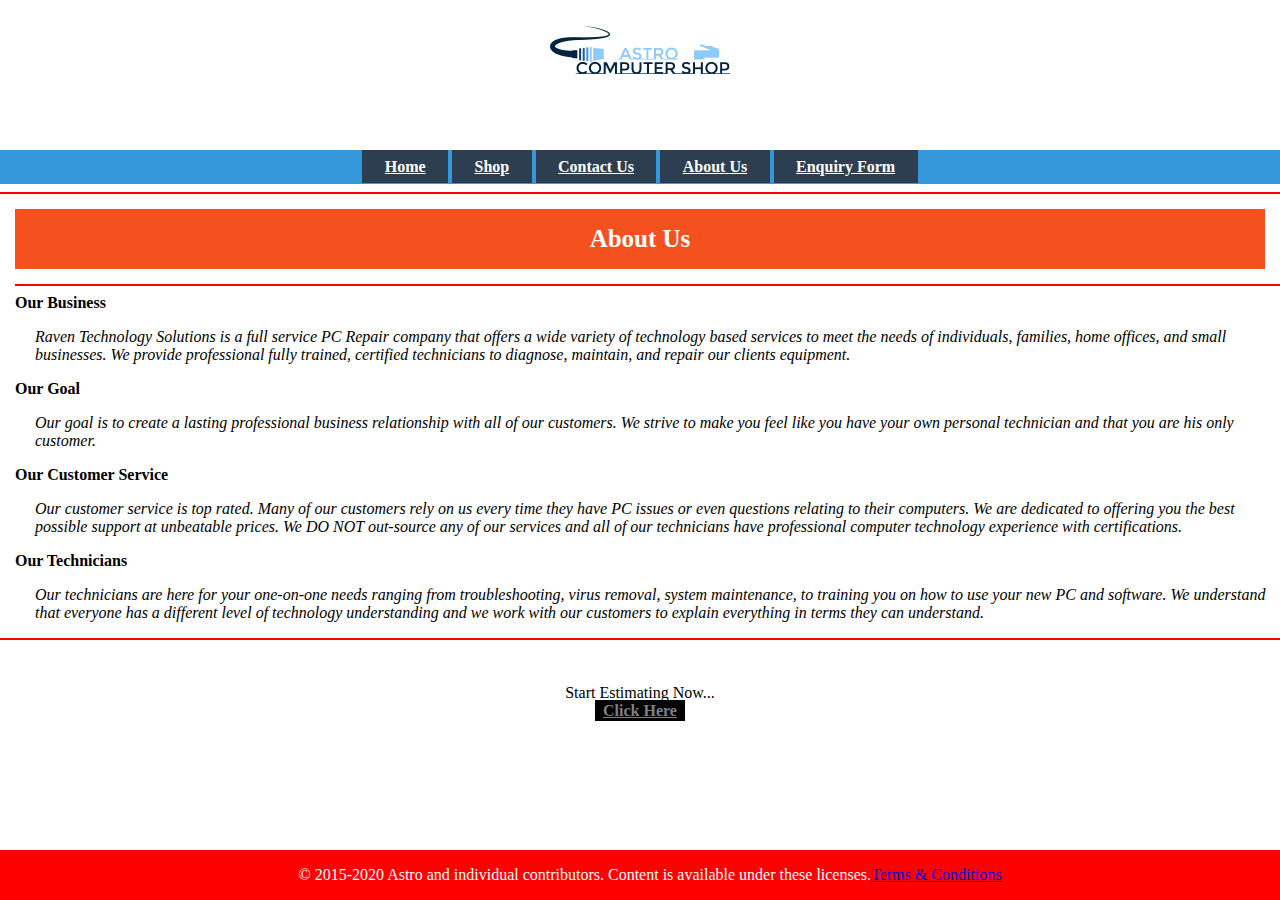
<file: AstroComputerShop/aboutus.html>
<!DOCTYPE html>
<html>
<head>
	<meta name="viewport" content="initial-scale=1.0 , minimum-scale=1.0 , maximum-scale=1.0" />

	<title>Astro Computer Shop</title>
	<link rel="stylesheet" type="text/css" href="style.css">
</head>
<body>
<div>
	<header>
		<div class="logo">
			<a href="index.html">
				<img src="images/logo.png" align="center" >
			</a>
		</div>
	</header>
</div>

<div class="menu" align="center">

	<a href="index.html">Home</a>
	<a href="shop.html">Shop</a>
	<a href="contactus.html">Contact Us</a>
	<a href="aboutus.html">About Us</a>
	<a href="enquiry.html">Enquiry Form</a>
</div>
<hr>

<h2 class="heading"><b>About Us</b></h2>
<div class="data">
<hr>
<strong>Our Business</strong>
<p><em>Raven Technology Solutions is a full service PC Repair company that offers a wide variety of technology based services to meet the needs of individuals, families, home offices, and small businesses. We provide professional fully trained, certified technicians to diagnose, maintain, and repair our clients equipment.</em></p>

<strong>Our Goal</strong>
<p><em>Our goal is to create a lasting professional business relationship with all of our customers. We strive to make you feel like you have your own personal technician and that you are his only customer.</em></p>

<strong>Our Customer Service</strong>
<p><em>Our customer service is top rated. Many of our customers rely on us every time they have PC issues or even questions relating to their computers. We are dedicated to offering you the best possible support at unbeatable prices. We DO NOT out-source any of our services and all of our technicians have professional computer technology experience with certifications.</em></p>

<strong>Our Technicians</strong>
<p><em>Our technicians are here for your one-on-one needs ranging from troubleshooting, virus removal, system maintenance, to training you on how to use your new PC and software. We understand that everyone has a different level of technology understanding and we work with our customers to explain everything in terms they can understand.</em></p>
</div>
<hr>
<br>

<br>
<div class="button" align="center">

	Start Estimating Now...
		<br>
			<a href="shop.html" id="button">Click Here</a>
		
</div> 
<footer class="footer"> <p>© 2015-2020 Astro and individual contributors. Content is available under these licenses.<a href="terms.html">Terms & Conditions</a></p></footer>
</body>

</html>
</file>
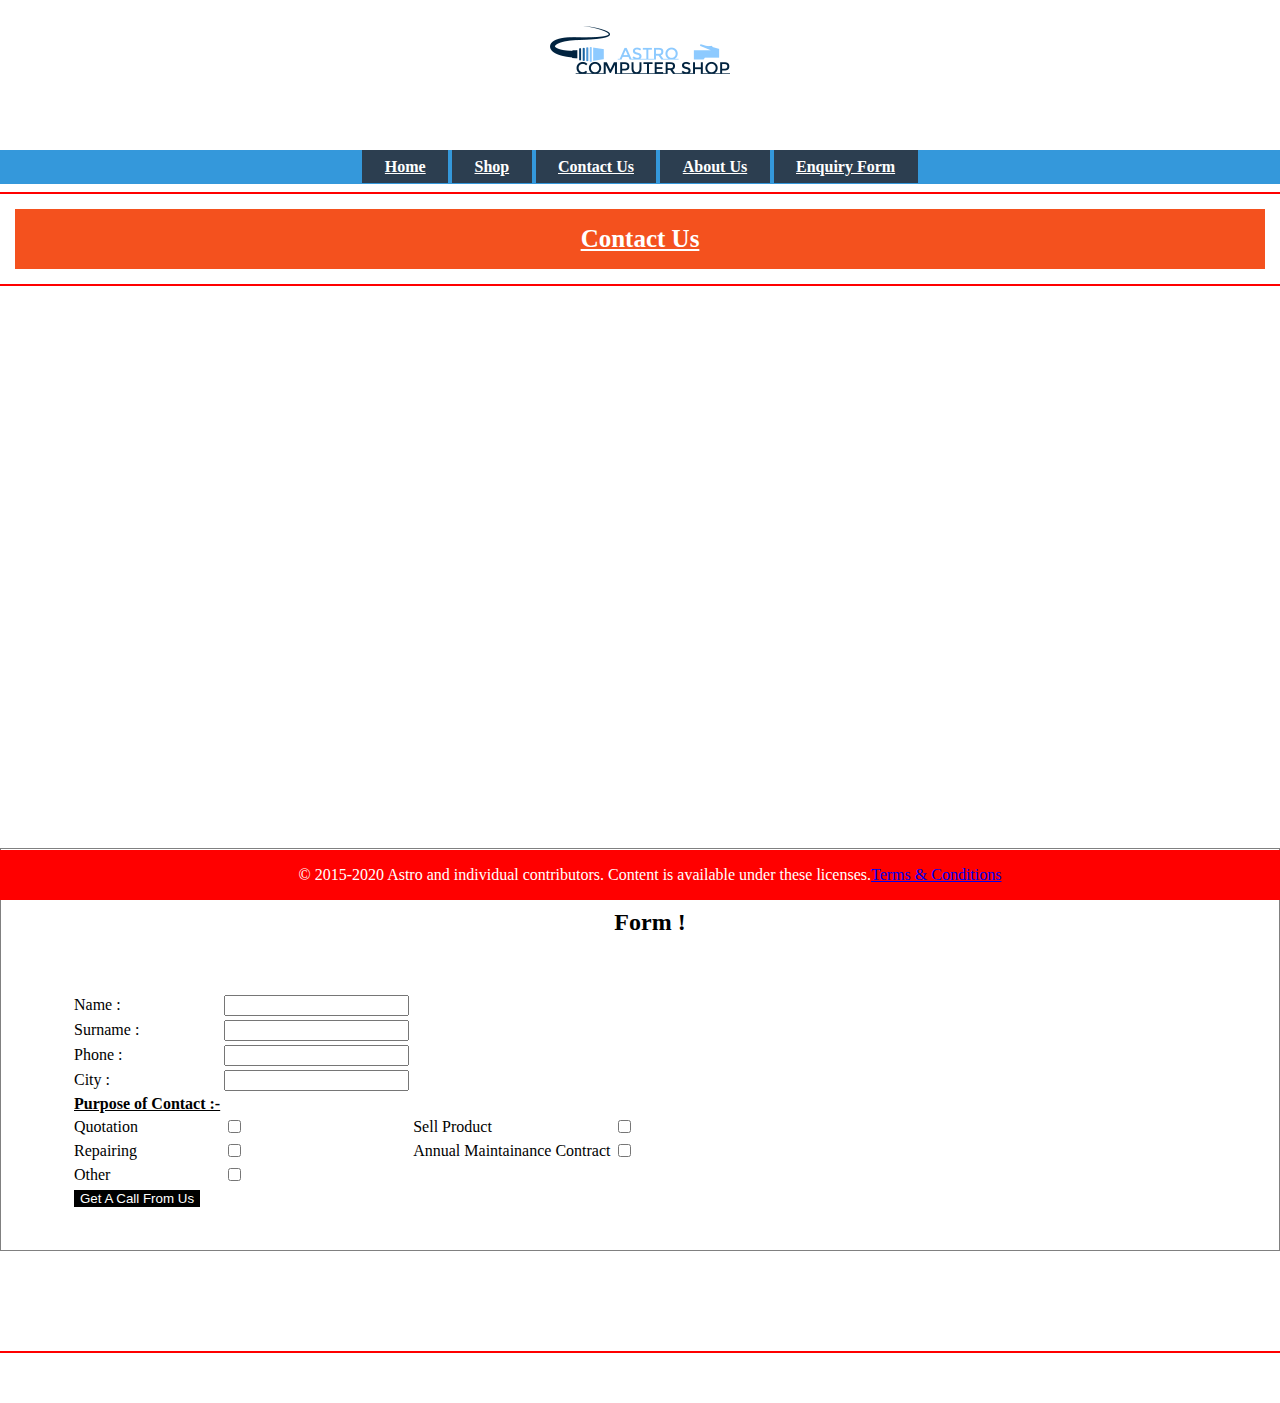
<file: AstroComputerShop/contactus.html>
<!DOCTYPE html>
<html>
<head>
	<meta charset="utf-8">
	<meta name="viewport" content="width-device-width,initial-scale-1.0">
	<title>Contact Us</title>
	<link rel="stylesheet" type="text/css" href="style.css">
</head>
<body>
<div>
	<header>
		<div class="logo">
			<a href="index.html">
				<img src="images/logo.png" align="center" >
			</a>
		</div>
	</header>
</div>
<div class="menu" align="center">

	<a href="index.html">Home</a>
	<a href="shop.html">Shop</a>
	<a href="contactus.html">Contact Us</a>
	<a href="aboutus.html">About Us</a>
	<a href="enquiry.html">Enquiry Form</a>
</div>
<hr>
<h1 class="heading" align="center"><u>Contact Us</u></h1>
<hr>
<div class="map"> 
	<iframe src="https://www.google.com/maps/embed?pb=!1m18!1m12!1m3!1d3768.139609225427!2d72.97367731490287!3d19.189103687023064!2m3!1f0!2f0!3f0!3m2!1i1024!2i768!4f13.1!3m3!1m2!1s0x3be7b9272d04bc9d%3A0x75201ee8f2023d1!2sComputech!5e0!3m2!1sen!2sin!4v1599499669847!5m2!1sen!2sin" width="600" height="450" frameborder="0" style="border:0;" allowfullscreen="" aria-hidden="false" tabindex="0"></iframe>
</div>
	<div id="frm" >

		<h2 align="center">Form !</h2>
		<form class="form" action="connect.php" method="post" >
			<table>
				<tr>
				<td>Name : </td>
				<td><input type="text" name="name" required></td>
				</tr>
				<tr>
				<td>Surname : </td>
				<td><input type="text" name="surname" required></td>
				</tr>
				<tr>
				<td>Phone : </td>
				<td><input type="number" name="phno" required></td>
				</tr>
				<tr>
				<td>City : </td>
				<td><input type="text" name="city"></td>
				</tr>
				<tr>
					<td>
						<b><u>Purpose of Contact :-</u></b>
					</td>
				</tr>
				<tr>
				<td>Quotation </td>
				<td><input type="Checkbox" name="purpose" value="Quotation" id="quotation"></td>
				<td>Sell Product</td>
				<td><input type="Checkbox" name="purpose" value="Sell" id="sell"></td>
				</tr>
				<tr>
				<td>Repairing </td>
				<td><input type="Checkbox" name="purpose" value="Repairing" id="repair"></td>
				<td>Annual Maintainance Contract</td>
				<td><input type="Checkbox" name="purpose" value="Contract" id="contract"></td>
				</tr>
				<tr>
				<td>Other </td>
				<td><input type="Checkbox" name="purpose" value="Other" id="other"></td>
				</tr>

				<tr>
					<br>
				<br>
					<td>
							<button type="submit" class="btn">Get A Call From Us</button>

					</td>
				</tr>
			</table>
		</form>
	</div>
	<hr>
	<footer class="footer"> <p>© 2015-2020 Astro and individual contributors. Content is available under these licenses.<a href="terms.html">Terms & Conditions</a></p></footer>
</body>
</html>
</file>
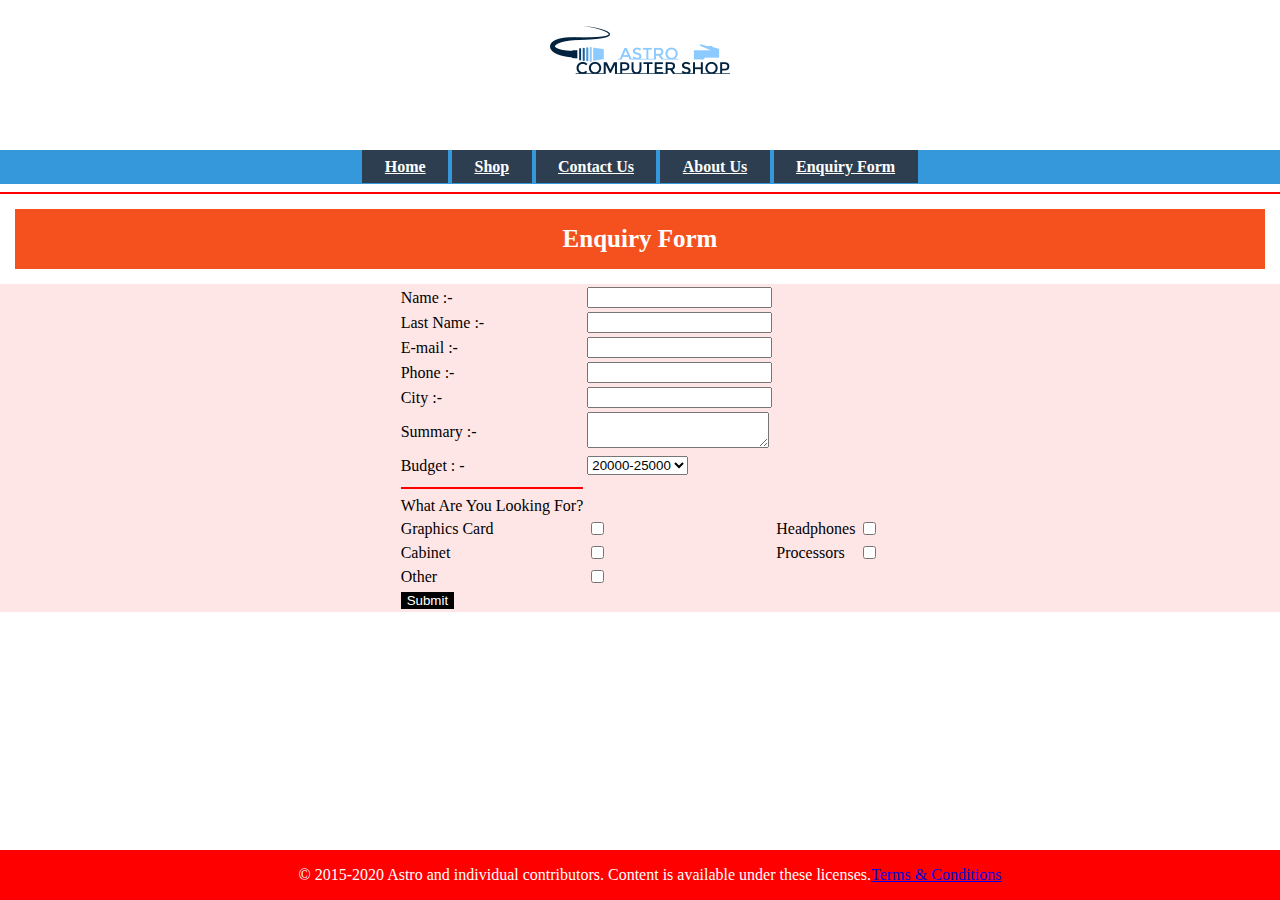
<file: AstroComputerShop/enquiry.html>
<!DOCTYPE html>
<html>
<head>
	<meta name="viewport" content="initial-scale=1.0 , minimum-scale=1.0 , maximum-scale=1.0" />

	<title>Enquiry Form</title>
	<link rel="stylesheet" type="text/css" href="style.css">
</head>
<body>
<div>
	<header>
		<div class="logo">
			<a href="index.html">
				<img src="images/logo.png" align="center" >
			</a>
		</div>
	</header>
</div>
<div class="menu" align="center">

	<a href="index.html">Home</a>
	<a href="shop.html">Shop</a>
	<a href="contactus.html">Contact Us</a>
	<a href="aboutus.html">About Us</a>
	<a href="enquiry.html">Enquiry Form</a>
</div>
<hr>
<h1 class="heading" align="center">Enquiry Form</h1>
<div class="eform" align="center">
	<form>
		<table>
			<tr>
				<td>Name :-</td>
				<td><input type="string" name="" required></td>
			</tr>
			<tr>
				<td>Last Name :-</td>
				<td><input type="string" name="" required></td>
			</tr>
			<tr>
				<td>E-mail :-</td>
				<td><input type="string" name="" required></td>
			</tr>
			<tr>
				<td>Phone :-</td>
				<td><input type="number" name="" required></td>
			</tr>
			<tr>
				<td>City :-</td>
				<td><input type="string" name="" required></td>
			</tr>
			<tr>
				<td>Summary :-</td>
				<td><textarea></textarea></td>
			</tr>
			<tr>
				<td>Budget : -</td>
				<td><select name="budget" id="budget">
 					 <option value="20000-25000">20000-25000</option>
 					 <option value="25000-35000">25000-35000</option>
  					 <option value="35000-45000">35000-45000</option>
 					 <option value="45000-55000">45000-55000</option>
 					 <option value="55000-65000">55000-65000</option>
 					 <option value=">65000">>65000</option>
					</select>

				</td>

			<tr><td><hr>What Are You Looking For?</td></tr>
			</tr>

				<tr>
				<td>Graphics Card </td>
				<td><input type="Checkbox" name="product1" value="graphicscard" id="graphics"></td>
				<td>Headphones</td>
				<td><input type="Checkbox" name="product2" value="headphones" id="headphones"></td>
				</tr>
				<tr>
				<td>Cabinet</td>
				<td><input type="Checkbox" name="product3" value="cabinet" id="cabinet"></td>
				<td>Processors</td>
				<td><input type="Checkbox" name="product4" value="processors" id="processors"></td>
				</tr>
				<tr>
				<td>Other </td>
				<td><input type="Checkbox" name="product5" value="other" id="other"></td>
				</tr>
				<tr><td><div class="esubmit" align="left"><button>Submit</button></td></div></tr>
		</table>
	</form>
</div>
<br>
<br>
<br>
<footer class="footer"> <p>© 2015-2020 Astro and individual contributors. Content is available under these licenses.<a href="terms.html">Terms & Conditions</a></p></footer>

</body>
</html>
</file>
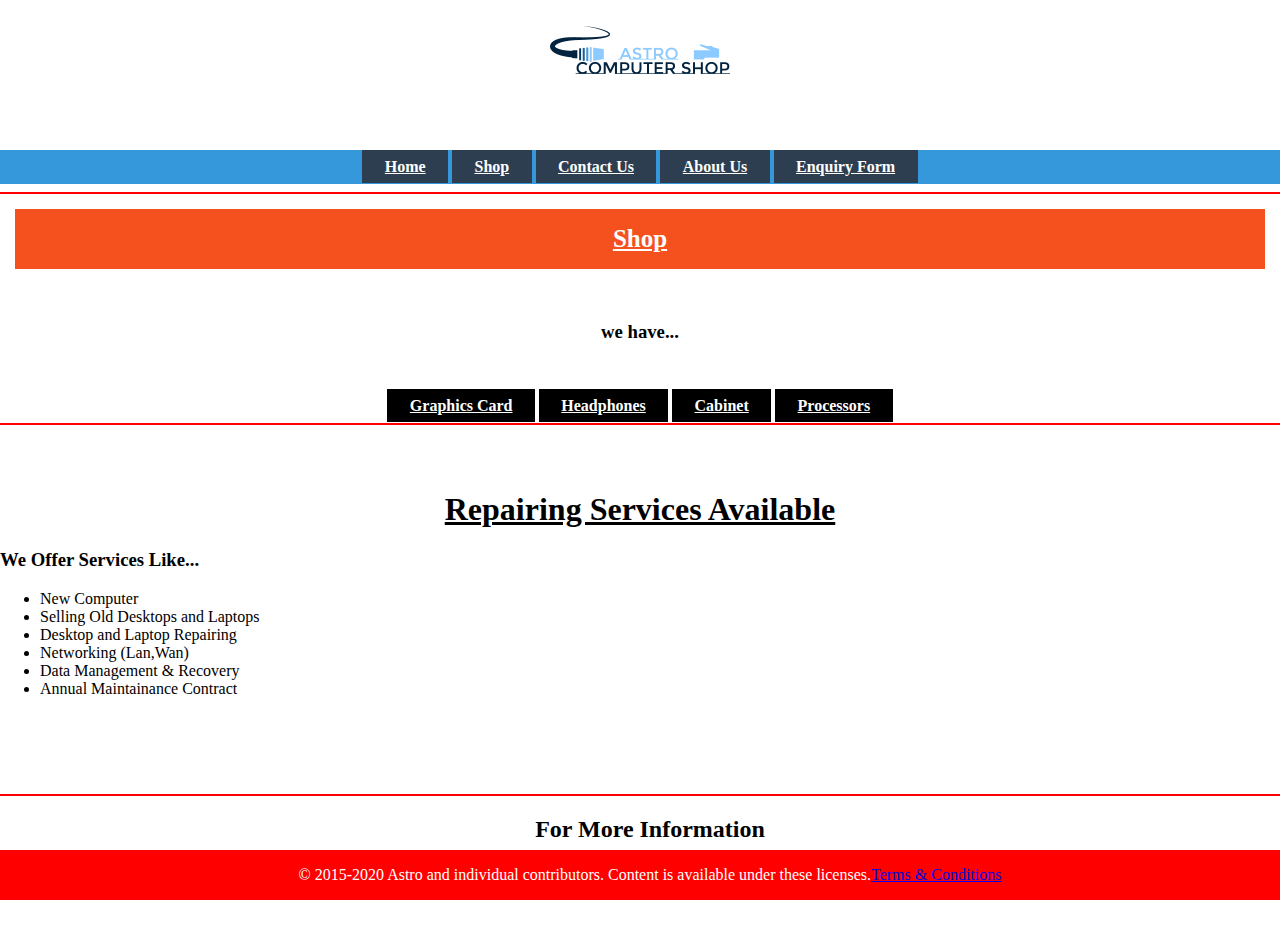
<file: AstroComputerShop/shop.html>
<!DOCTYPE html>
<html>
<head>
	<title >Shop</title>
	<link rel="stylesheet" type="text/css" href="style.css">
</head>
<body>
<div>
	<header>
		<div class="logo">
			<a href="index.html">
				<img src="images/logo.png" align="center" >
			</a>
		</div>
	</header>
</div>
<div class="menu" align="center">

	<a href="index.html">Home</a>
	<a href="shop.html">Shop</a>
	<a href="contactus.html">Contact Us</a>
	<a href="aboutus.html">About Us</a>
	<a href="enquiry.html">Enquiry Form</a>
</div>
<hr>
<h1 class="heading" align="center"><u>Shop</u></h1>
<br>
<h3 align="center">    we have...</h3>
<br>
<br>

<div class="shopmenu" align="center">
	<a href="graphics.html">Graphics Card</a>
	<a href="headphones.html">Headphones</a>
	<a href="cabinet.html">Cabinet</a>
	<a href="processor.html">Processors</a>
</div>
<hr>
<br>
<br>
<div class="extra">
	<h1  align="center"> <u>Repairing Services Available</u></h1>
<h3>We Offer Services Like...</h3>
<ul>
	<li>New Computer </li>
	<li>Selling Old Desktops and Laptops</li>
	<li>Desktop and Laptop Repairing</li>
	<li>Networking (Lan,Wan)</li>
	<li>Data Management & Recovery</li>
	<li>Annual Maintainance Contract</li>
</ul>
</div>
<br>
<br>
<br>
<br>
<hr>
   	<div class="moreinfo" align="center">
   		<h2 align="center">For More Information</h2>
   		<a href="contactus.html">Click Here</a>
	</div>
<div class="indexfooter">
<footer class="footer"> <p>© 2015-2020 Astro and individual contributors. Content is available under these licenses.<a href="terms.html">Terms & Conditions</a></p></footer>
</div>
</body>
</html>
</file>
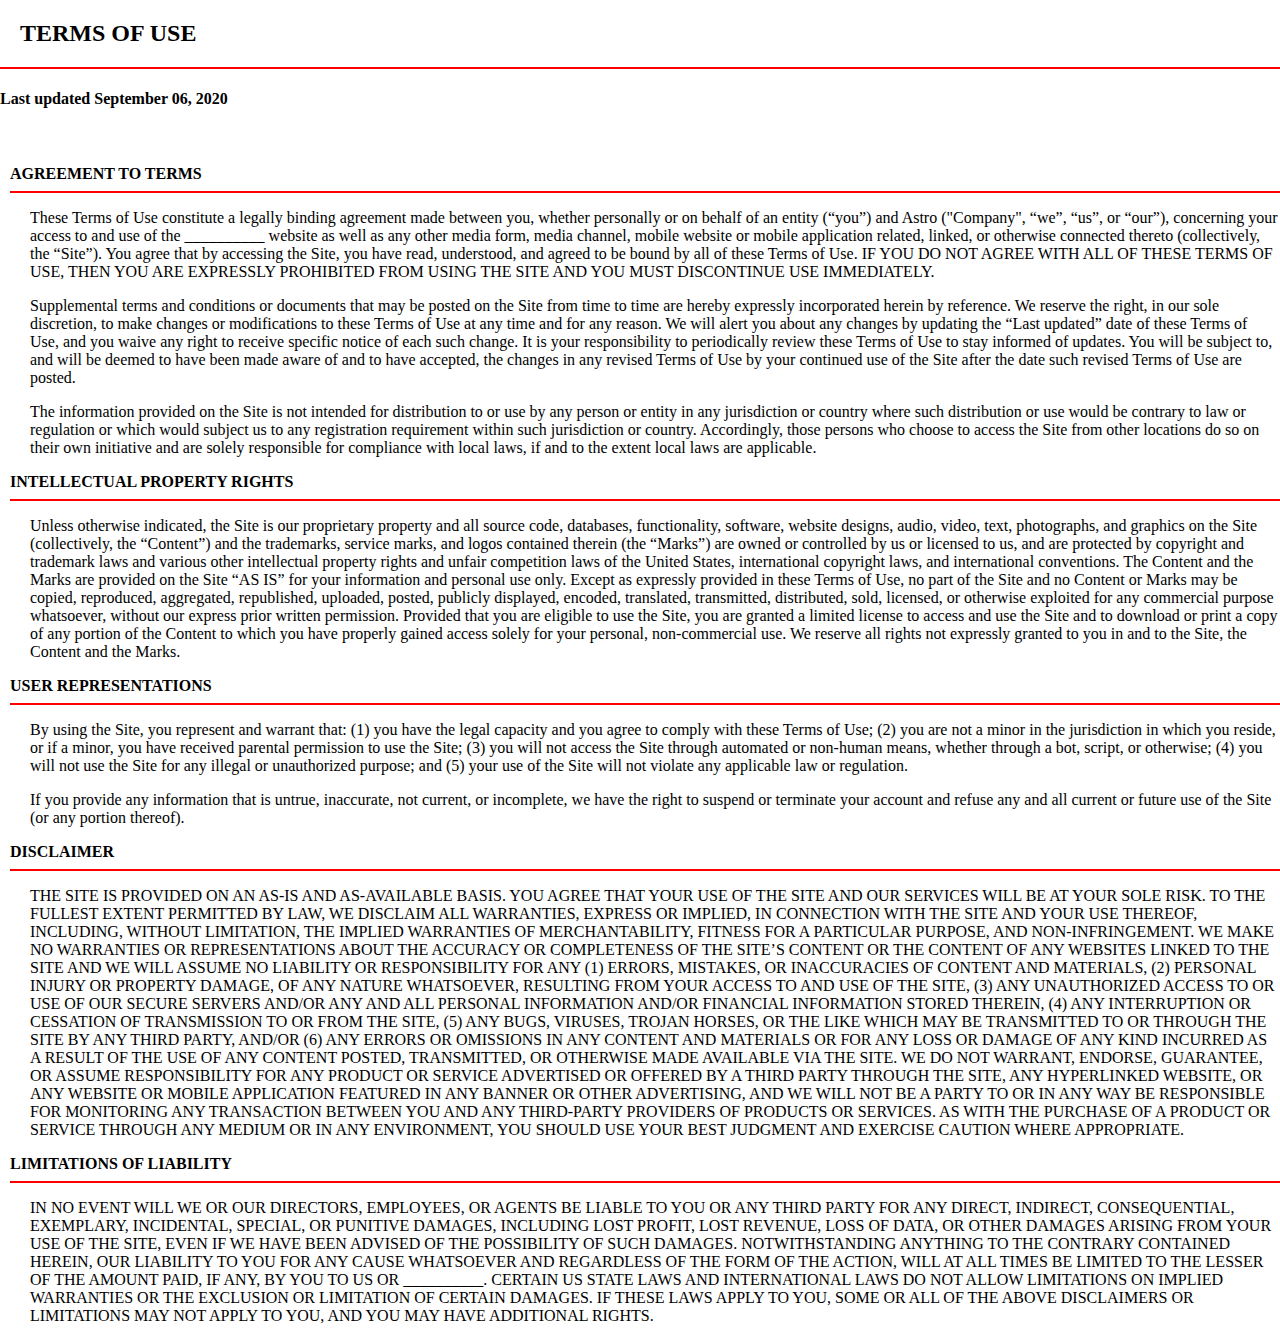
<file: AstroComputerShop/terms.html>
<!DOCTYPE html>
<html>
<head>
	<title>Terms & Conditions</title>
	<link rel="stylesheet" type="text/css" href="style.css">

</head>
<body>
<h2>TERMS OF USE</h2>
<hr>
<h4>Last updated September 06, 2020</h4>

<br>
<br>
<div class="terms">
<strong>AGREEMENT TO TERMS</strong>
<hr>
<p>These Terms of Use constitute a legally binding agreement made between you, whether personally or on behalf of an entity (“you”) and Astro ("Company", “we”, “us”, or “our”), concerning your access to and use of the __________ website as well as any other media form, media channel, mobile website or mobile application related, linked, or otherwise connected thereto (collectively, the “Site”). You agree that by accessing the Site, you have read, understood, and agreed to be bound by all of these Terms of Use. IF YOU DO NOT AGREE WITH ALL OF THESE TERMS OF USE, THEN YOU ARE EXPRESSLY PROHIBITED FROM USING THE SITE AND YOU MUST DISCONTINUE USE IMMEDIATELY.</p>

<p> Supplemental terms and conditions or documents that may be posted on the Site from time to time are hereby expressly incorporated herein by reference. We reserve the right, in our sole discretion, to make changes or modifications to these Terms of Use at any time and for any reason. We will alert you about any changes by updating the “Last updated” date of these Terms of Use, and you waive any right to receive specific notice of each such change. It is your responsibility to periodically review these Terms of Use to stay informed of updates. You will be subject to, and will be deemed to have been made aware of and to have accepted, the changes in any revised Terms of Use by your continued use of the Site after the date such revised Terms of Use are posted.</p>

<p>The information provided on the Site is not intended for distribution to or use by any person or entity in any jurisdiction or country where such distribution or use would be contrary to law or regulation or which would subject us to any registration requirement within such jurisdiction or country. Accordingly, those persons who choose to access the Site from other locations do so on their own initiative and are solely responsible for compliance with local laws, if and to the extent local laws are applicable.</p>

<strong>INTELLECTUAL PROPERTY RIGHTS</strong>
<hr>
<p>Unless otherwise indicated, the Site is our proprietary property and all source code, databases, functionality, software, website designs, audio, video, text, photographs, and graphics on the Site (collectively, the “Content”) and the trademarks, service marks, and logos contained therein (the “Marks”) are owned or controlled by us or licensed to us, and are protected by copyright and trademark laws and various other intellectual property rights and unfair competition laws of the United States, international copyright laws, and international conventions. The Content and the Marks are provided on the Site “AS IS” for your information and personal use only. Except as expressly provided in these Terms of Use, no part of the Site and no Content or Marks may be copied, reproduced, aggregated, republished, uploaded, posted, publicly displayed, encoded, translated, transmitted, distributed, sold, licensed, or otherwise exploited for any commercial purpose whatsoever, without our express prior written permission.

Provided that you are eligible to use the Site, you are granted a limited license to access and use the Site and to download or print a copy of any portion of the Content to which you have properly gained access solely for your personal, non-commercial use. We reserve all rights not expressly granted to you in and to the Site, the Content and the Marks.</p>

<strong>USER REPRESENTATIONS</strong>
<hr>
<p>By using the Site, you represent and warrant that:  (1) you have the legal capacity and you agree to comply with these Terms of Use; (2) you are not a minor in the jurisdiction in which you reside, or if a minor, you have received parental permission to use the Site; (3) you will not access the Site through automated or non-human means, whether through a bot, script, or otherwise; (4) you will not use the Site for any illegal or unauthorized purpose; and (5) your use of the Site will not violate any applicable law or regulation.</p>

<p>If you provide any information that is untrue, inaccurate, not current, or incomplete, we have the right to suspend or terminate your account and refuse any and all current or future use of the Site (or any portion thereof).</p>

<strong>DISCLAIMER</strong>
<hr>
<p>THE SITE IS PROVIDED ON AN AS-IS AND AS-AVAILABLE BASIS. YOU AGREE THAT YOUR USE OF THE SITE AND OUR SERVICES WILL BE AT YOUR SOLE RISK. TO THE FULLEST EXTENT PERMITTED BY LAW, WE DISCLAIM ALL WARRANTIES, EXPRESS OR IMPLIED, IN CONNECTION WITH THE SITE AND YOUR USE THEREOF, INCLUDING, WITHOUT LIMITATION, THE IMPLIED WARRANTIES OF MERCHANTABILITY, FITNESS FOR A PARTICULAR PURPOSE, AND NON-INFRINGEMENT. WE MAKE NO WARRANTIES OR REPRESENTATIONS ABOUT THE ACCURACY OR COMPLETENESS OF THE SITE’S CONTENT OR THE CONTENT OF ANY WEBSITES LINKED TO THE SITE AND WE WILL ASSUME NO LIABILITY OR RESPONSIBILITY FOR ANY (1) ERRORS, MISTAKES, OR INACCURACIES OF CONTENT AND MATERIALS, (2) PERSONAL INJURY OR PROPERTY DAMAGE, OF ANY NATURE WHATSOEVER, RESULTING FROM YOUR ACCESS TO AND USE OF THE SITE, (3) ANY UNAUTHORIZED ACCESS TO OR USE OF OUR SECURE SERVERS AND/OR ANY AND ALL PERSONAL INFORMATION AND/OR FINANCIAL INFORMATION STORED THEREIN, (4) ANY INTERRUPTION OR CESSATION OF TRANSMISSION TO OR FROM THE SITE, (5) ANY BUGS, VIRUSES, TROJAN HORSES, OR THE LIKE WHICH MAY BE TRANSMITTED TO OR THROUGH THE SITE BY ANY THIRD PARTY, AND/OR (6) ANY ERRORS OR OMISSIONS IN ANY CONTENT AND MATERIALS OR FOR ANY LOSS OR DAMAGE OF ANY KIND INCURRED AS A RESULT OF THE USE OF ANY CONTENT POSTED, TRANSMITTED, OR OTHERWISE MADE AVAILABLE VIA THE SITE. WE DO NOT WARRANT, ENDORSE, GUARANTEE, OR ASSUME RESPONSIBILITY FOR ANY PRODUCT OR SERVICE ADVERTISED OR OFFERED BY A THIRD PARTY THROUGH THE SITE, ANY HYPERLINKED WEBSITE, OR ANY WEBSITE OR MOBILE APPLICATION FEATURED IN ANY BANNER OR OTHER ADVERTISING, AND WE WILL NOT BE A PARTY TO OR IN ANY WAY BE RESPONSIBLE FOR MONITORING ANY TRANSACTION BETWEEN YOU AND ANY THIRD-PARTY PROVIDERS OF PRODUCTS OR SERVICES. AS WITH THE PURCHASE OF A PRODUCT OR SERVICE THROUGH ANY MEDIUM OR IN ANY ENVIRONMENT, YOU SHOULD USE YOUR BEST JUDGMENT AND EXERCISE CAUTION WHERE APPROPRIATE.</p>


<strong>LIMITATIONS OF LIABILITY</strong>
<hr>

<p>IN NO EVENT WILL WE OR OUR DIRECTORS, EMPLOYEES, OR AGENTS BE LIABLE TO YOU OR ANY THIRD PARTY FOR ANY DIRECT, INDIRECT, CONSEQUENTIAL, EXEMPLARY, INCIDENTAL, SPECIAL, OR PUNITIVE DAMAGES, INCLUDING LOST PROFIT, LOST REVENUE, LOSS OF DATA, OR OTHER DAMAGES ARISING FROM YOUR USE OF THE SITE, EVEN IF WE HAVE BEEN ADVISED OF THE POSSIBILITY OF SUCH DAMAGES. NOTWITHSTANDING ANYTHING TO THE CONTRARY CONTAINED HEREIN, OUR LIABILITY TO YOU FOR ANY CAUSE WHATSOEVER AND REGARDLESS OF THE FORM OF THE ACTION, WILL AT ALL TIMES BE LIMITED TO THE LESSER OF THE AMOUNT PAID, IF ANY, BY YOU TO US OR __________. CERTAIN US STATE LAWS AND INTERNATIONAL LAWS DO NOT ALLOW LIMITATIONS ON IMPLIED WARRANTIES OR THE EXCLUSION OR LIMITATION OF CERTAIN DAMAGES. IF THESE LAWS APPLY TO YOU, SOME OR ALL OF THE ABOVE DISCLAIMERS OR LIMITATIONS MAY NOT APPLY TO YOU, AND YOU MAY HAVE ADDITIONAL RIGHTS.</p>
</div>
</body>
</html>
</file>
<file: AstroComputerShop/style.css>
.logo{
	margin-top: -50px; 
	text-align: center;

}
body{
	background-color: #ffffff;
	margin: 0 auto;

}
.menu{
	padding: 0.5em 1.4em;
	background-color: #3498DB;
}
.menu>a{
	background-color: #2C3E50;
	color: white;
	text-align: center;
	padding: 0.5em 1.4em;
	font-family: cursive;
	column-span: 2px; 
	font-weight: bold;
}

.menu>a:hover{
	transition: all .6s;
	cursor: pointer;
	color: #DC143C ;
	text-shadow: 5px;

}
.menu>a:active{
	color: red;
}
.slidershow{
	width: 700px;
	height: 300px;
	

}


#title{
	font-family: sans-serif;

}

.button>a
{
	background-color: black;
	color: grey;
	text-align: center;
	padding: 0.1em 0.5em;
	font-family: cursive;
	column-span: 2px; 
	font-weight: bold;
}


.shopmenu>a
{
		background-color: black;
	color: white;
	text-align: center;
	padding: 0.5em 1.4em;
	font-family: cursive;
	column-span: 2px; 
	font-weight: bold;
}

.table{
	margin-left: 50px;
}

.shopmenu>a:hover{
transition: all .6s;
	cursor: pointer;
	color: #DC143C ;
	text-shadow: 5px;
}

.form{
	margin-left: 30px;
}

.footer {
  position: fixed;
  left: 0;
  bottom: 0;
  width: 100%;
  background-color: red;
  color: white;
  text-align: center;
}

h2{

	margin-left: 20px;
}
p{
	margin-left: 20px;
}

.button>a:hover{
transition: all .6s;
	cursor: pointer;
	color: #DC143C ;
	text-shadow: 5px;

}

hr{
	    height: 2px;

        background-color: red;

        border: none;
}

button:hover{opacity: 0.6}{
transition: all .6s;
	cursor: pointer;
	color: #DC143C ;
	text-shadow: 5px;
}

button{
	background-color: black;
	color: white;
	border: 2px;
	text-shadow: 10px;
}

.menu>a:active{
	color: #DC143C
}
.indexfooter {
  
  left: 0;
  bottom: 0;
  width: 100%;
  background-color: red;
  color: white;
  text-align: center;
}

.eform{
	background-color: #ffe6e6;
}

.terms{
	margin-left: 10px;
}

#btn{
	color:#fff;
	background: #337ab7;
	padding: 5px;
	margin-left: 69%;
}

#frm{
	border:solid gray 1px;
	width:20%
	border-radius:5px;
	margin:100px auto;
	background:white;
	padding:40px;
}


.banner{
	width: 1000px;
	height: 400px;
	overflow: hidden;


}

.banner>img{
	width: 100%
	height:auto;

}

.container{
	width: 10px;
	height: auto;
	margin-left: 200px;
	margin-right: 200px;


}

.heading{
	 background-color: #f4511e;
  border: none;
  color: white;
  padding: 16px 32px;
  text-align: center;
  font-size: 25px;
  margin: 15px;
  opacity: 1;
  transition: 0.3s;
}

.map iframe{

width: 100%
height:400px;
}

.data{
	margin-left: 15px;
}
</file>
